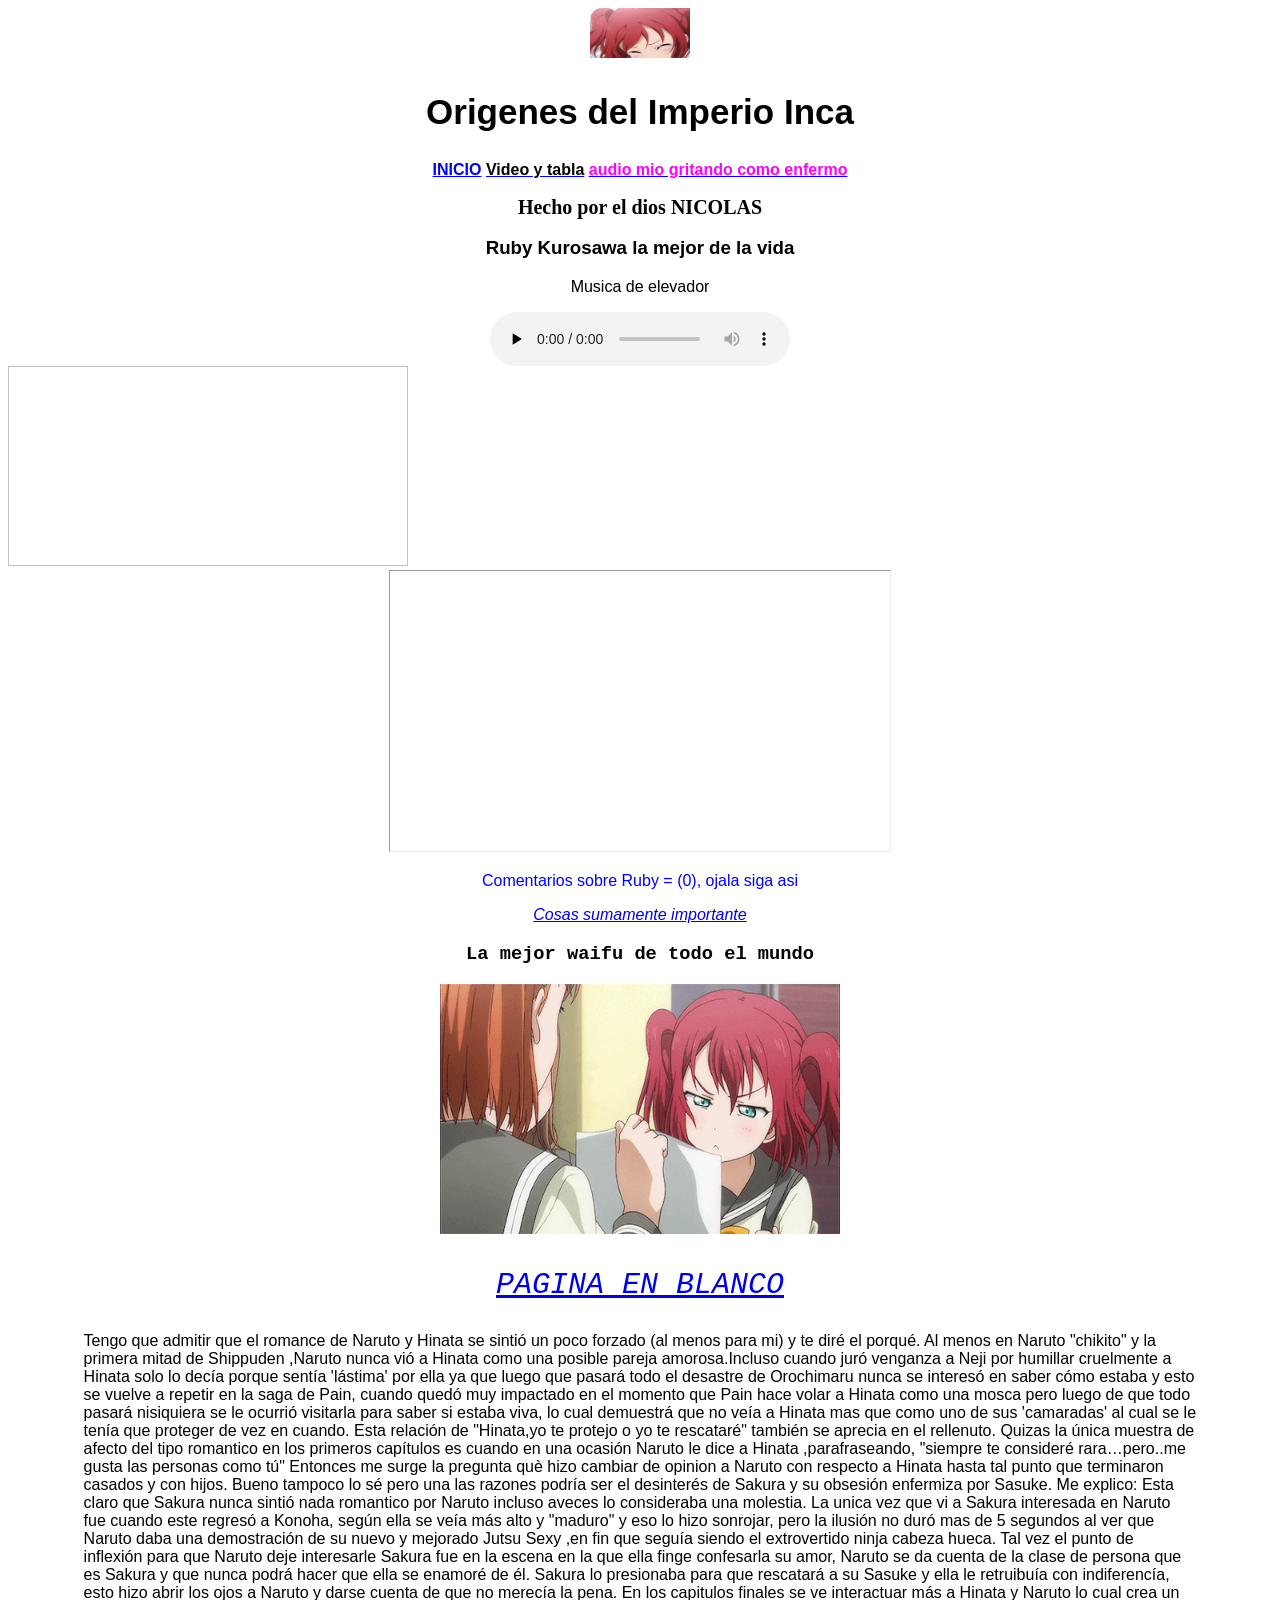
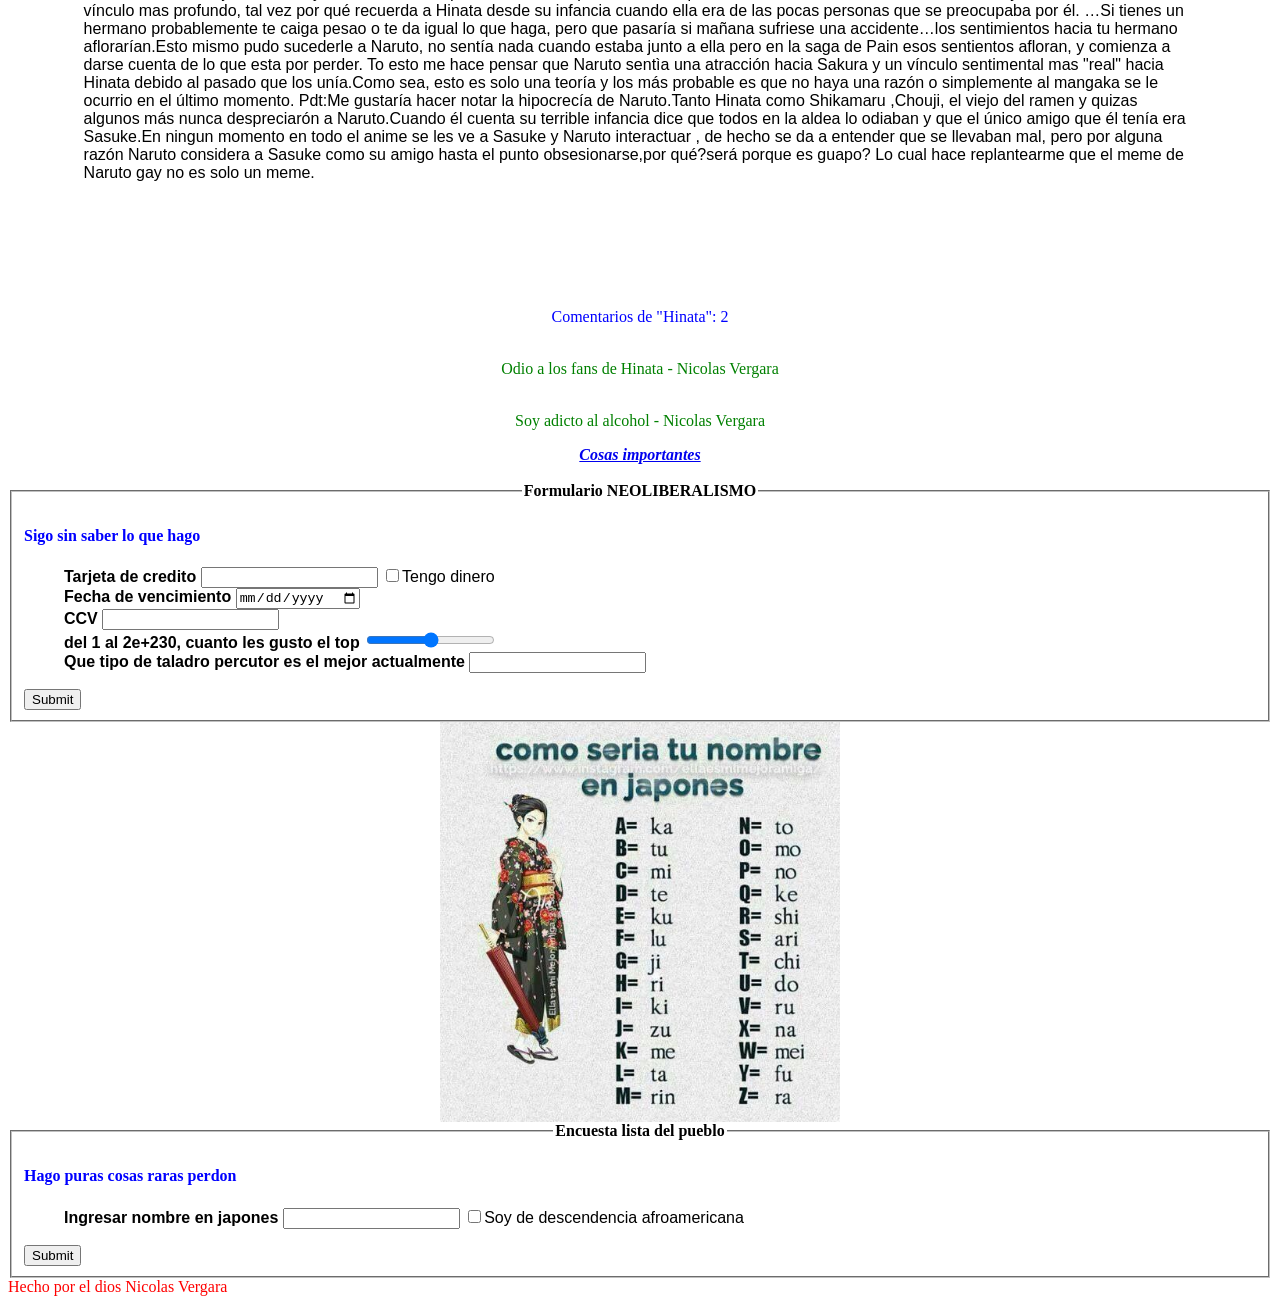
<file: Ejercicios/ejercicios practica html css js/primera act/index.html>
<!DOCTYPE html>

<html lang="es">

<head>
    <meta charset="UTF-8" />
    <title>Generador de roblox </title>
    <meta name="Description" content="Este sitio web es para probar, me gusta el completo" />
    <meta name="Author" content="Nicolas"/>
    <meta name="keywords" content="Mi primer pagina, mi completo italiano, pizza de platano">
    <link rel="stylesheet" href="estilo.css">
</head>
    <body class="alcachofas12">
        <header class="header1">
            <div class="container logo-nav-container">
                <a href="index.html" class="logo"><img src="img/gif1.gif" alt="logo" width="100" height="50"></a>
            </div>
        <h2 class="header222">Origenes del Imperio Inca</h2>
    
        </header>

        <nav class = "navbar">
            <a href="index.html"><b style="color: blue;">INICIO</b></a>
            <a href="pagina1.html"><b style="color: black;">Video y tabla</b></a>
            <a href="pagina2.html"><b style="color:magenta;">audio mio gritando como enfermo</b></a>
        </nav>
        <section style="color: black">
            <h1 style="text-align:center">Hecho por el dios NICOLAS</h1>
            <article class="ruby">
                <h3 style="text-align:center">
                    Ruby Kurosawa la mejor de la vida
                </h3>
                <p style="text-align:center">Musica de elevador</p>
                <audio src="img/elevador.mp3" preload="none" controls class='audioc'></audio>
                <script>
                    var i = 0;
                    var images = []; 
                    var time = 3000;

                    images[0] = 'img/32.jpg'; 
                    images[1] = 'img/a.jpg'; 
                    images[2] = '';

                    function changeImg(){
                        document.slide.src = images[i];

                        if(i < images.length - 1){
                            i++;
                        } else {
                          i = 0;
                        
                        }

                        setTimeout("changeImg()", time);
                            
                        }
                    windows.onload = changeImg;
                </script>
                <img name = "slide" width = "400" height = "200">
                <footer class="pie9">
                    <iframe width="500" height="280" allowfullscreen="" src="https://embed.wattpad.com/story/129305335" ></iframe>


                    <p>Comentarios sobre Ruby = (0), ojala siga asi</p>
                </footer>
                <address style="text-align:center">
                    <a href="https://www.amazon.com/-/es/Sunshine-Kurosawa-Cosplay-Cheongsam-Halloween/dp/B07HRH2DQ5">Cosas sumamente importante</a>
                </address>

            </article>
            <article>
                <header>
                    <H3 class="lenteja2">La mejor waifu de todo el mundo</h3>
                    <img src="img/ruby.gif" height="250" width="400" alt="Hinata" class="lenteja3">
                    <address style="text-align:center; font-size:30px"><br>
                        <a href="pagina3.html">PAGINA EN BLANCO</a>
                    </address>
                </header>
                <p class= "hinata" STYLE="margin: 30px 20mm 10% ">Tengo que admitir que el romance de Naruto y Hinata se sintió un poco forzado (al menos para mi) y te diré el porqué.

                    Al menos en Naruto "chikito" y la primera mitad de Shippuden ,Naruto nunca vió a Hinata como una posible pareja amorosa.Incluso cuando juró venganza a Neji por humillar cruelmente a Hinata solo lo decía porque sentía 'lástima' por ella ya que luego que pasará todo el desastre de Orochimaru nunca se interesó en saber cómo estaba y esto se vuelve a repetir en la saga de Pain, cuando quedó muy impactado en el momento que Pain hace volar a Hinata como una mosca pero luego de que todo pasará nisiquiera se le ocurrió visitarla para saber si estaba viva, lo cual demuestrá que no veía a Hinata mas que como uno de sus 'camaradas' al cual se le tenía que proteger de vez en cuando.
                    
                    Esta relación de "Hinata,yo te protejo o yo te rescataré" también se aprecia en el rellenuto.
                    
                    Quizas la única muestra de afecto del tipo romantico en los primeros capítulos es cuando en una ocasión Naruto le dice a Hinata ,parafraseando, "siempre te consideré rara…pero..me gusta las personas como tú"
                    
                    Entonces me surge la pregunta què hizo cambiar de opinion a Naruto con respecto a Hinata hasta tal punto que terminaron casados y con hijos.
                    
                    Bueno tampoco lo sé pero una las razones podría ser el desinterés de Sakura y su obsesión enfermiza por Sasuke. Me explico: Esta claro que Sakura nunca sintió nada romantico por Naruto incluso aveces lo consideraba una molestia. La unica vez que vi a Sakura interesada en Naruto fue cuando este regresó a Konoha, según ella se veía más alto y "maduro" y eso lo hizo sonrojar, pero la ilusión no duró mas de 5 segundos al ver que Naruto daba una demostración de su nuevo y mejorado Jutsu Sexy ,en fin que seguía siendo el extrovertido ninja cabeza hueca. Tal vez el punto de inflexión para que Naruto deje interesarle Sakura fue en la escena en la que ella finge confesarla su amor, Naruto se da cuenta de la clase de persona que es Sakura y que nunca podrá hacer que ella se enamoré de él. Sakura lo presionaba para que rescatará a su Sasuke y ella le retruibuía con indiferencía, esto hizo abrir los ojos a Naruto y darse cuenta de que no merecía la pena. En los capitulos finales se ve interactuar más a Hinata y Naruto lo cual crea un vínculo mas profundo, tal vez por qué recuerda a Hinata desde su infancia cuando ella era de las pocas personas que se preocupaba por él. …Si tienes un hermano probablemente te caiga pesao o te da igual lo que haga, pero que pasaría si mañana sufriese una accidente…los sentimientos hacia tu hermano aflorarían.Esto mismo pudo sucederle a Naruto, no sentía nada cuando estaba junto a ella pero en la saga de Pain esos sentientos afloran, y comienza a darse cuenta de lo que esta por perder.
                    
                    To esto me hace pensar que Naruto sentìa una atracción hacia Sakura y un vínculo sentimental mas "real" hacia Hinata debido al pasado que los unía.Como sea, esto es solo una teoría y los más probable es que no haya una razón o simplemente al mangaka se le ocurrio en el último momento.
                    
                    Pdt:Me gustaría hacer notar la hipocrecía de Naruto.Tanto Hinata como Shikamaru ,Chouji, el viejo del ramen y quizas algunos más nunca despreciarón a Naruto.Cuando él cuenta su terrible infancia dice que todos en la aldea lo odiaban y que el único amigo que él tenía era Sasuke.En ningun momento en todo el anime se les ve a Sasuke y Naruto interactuar , de hecho se da a entender que se llevaban mal, pero por alguna razón Naruto considera a Sasuke como su amigo hasta el punto obsesionarse,por qué?será porque es guapo? Lo cual hace replantearme que el meme de Naruto gay no es solo un meme.</p>
                <footer class="pie">
                    <p>Comentarios de "Hinata": 2</p>
                    <aside class="pie1">
                        <blockquote><br>
                            Odio a los fans de Hinata - Nicolas Vergara
                        </blockquote>
                        <blockquote><br>
                            Soy adicto al alcohol - Nicolas Vergara
                        </blockquote>
            
                    </aside>
                </footer>
                <address style="text-align:center">
                    <b><a href="https://articulo.mercadolibre.cl/MLC-901366068-1-pieza-halloween-bar-decoracion-muneca-alienigena-inflable-_JM#position=7&search_layout=stack&type=item&tracking_id=636af206-623a-4ec2-a1f4-602ab701a715">Cosas importantes</a> </b>
                </address><br>
            </article>
        </section>  

        <section class="formulario1" style ="color :black">
            <form action="#" method="post">
                <fieldset style="color: blue;">
                    <legend class="porotos1"><b>Formulario NEOLIBERALISMO</b></legend>
                <h4>Sigo sin saber lo que hago</h4>
                <ul>
                    <li>
                        <label for="e"><b>Tarjeta de credito    </b></label>
                        <input type="text" id="e" name="tarjetita">
                        <input type="checkbox" onclick="myFunction()">Tengo dinero
                    </li>
                    <li>
                        <label for="t"><b>Fecha de vencimiento</b></label>
                        <input type="date" id="t" name="fechita">
                    </li>
                    <li>
                        <label for="i"><b>CCV                    </b></label>
                        <input type="text" id="i" name="numerito">
                    </li>
                    <li>
                        <label id="calificacion"><b>del 1 al 2e+230, cuanto les gusto el top</b></label>
                        <input type="range" min="0" max="2e+230">
                    </li>
                    <li>
                        <label for="browser"><b>Que tipo de taladro percutor es el mejor actualmente</b></label>
                        <input list="browsers" name="browser" id="browser">
                        <datalist id="browsers">
                            <option value="Empanada 1"></option>
                            <option value="Coca cola"></option>
                            <option value="Pepsi"></option>
                            <option value="DELIVERY DE EMPANADAS | Audio Whatsapp"></option>
                            <option value="Convertidor de Youtube"></option>
                            <option value="LAVADORA MIDEA CARGA SUPERIOR MLS-090GE04N 9KG GRIS"></option>
                            <option value="Gatos feos"></option>
                            <option value="Como eliminar cuenta de facebook 2021"></option>
                            <option value="Tablet iPad MUQW2CI/A 7,9 Pulgadas
                            "></option>

                        </datalist>
                    </li>
                </ul>
                <input type="submit">
            </fieldset>
            </form>
            </section>
        <img src="img/aa.jpg" width="400" height="400" alt="japone" class="imga">
        <section class="FORMULARIO2" style ="color :blue">
            <form action="#" method="post">
                <fieldset>
                    <legend class="porotos1"><b>Encuesta lista del pueblo</b></legend>
                <h4>Hago puras cosas raras perdon</h4>
                <ul>
                    <li>
                        <label for="ingresar"><b>Ingresar nombre en japones  </b></label>
                        <input type="text" id="ingresar" name="nombre">
                        <input type="checkbox" onclick="myFunction()">Soy de descendencia afroamericana
                    </li>
                </ul>
                <input type="submit">
            </fieldset>
            </form>
            </section>
        <footer>
            Hecho por el dios Nicolas Vergara
             
        </footer>

</body>        
</html>
</file>
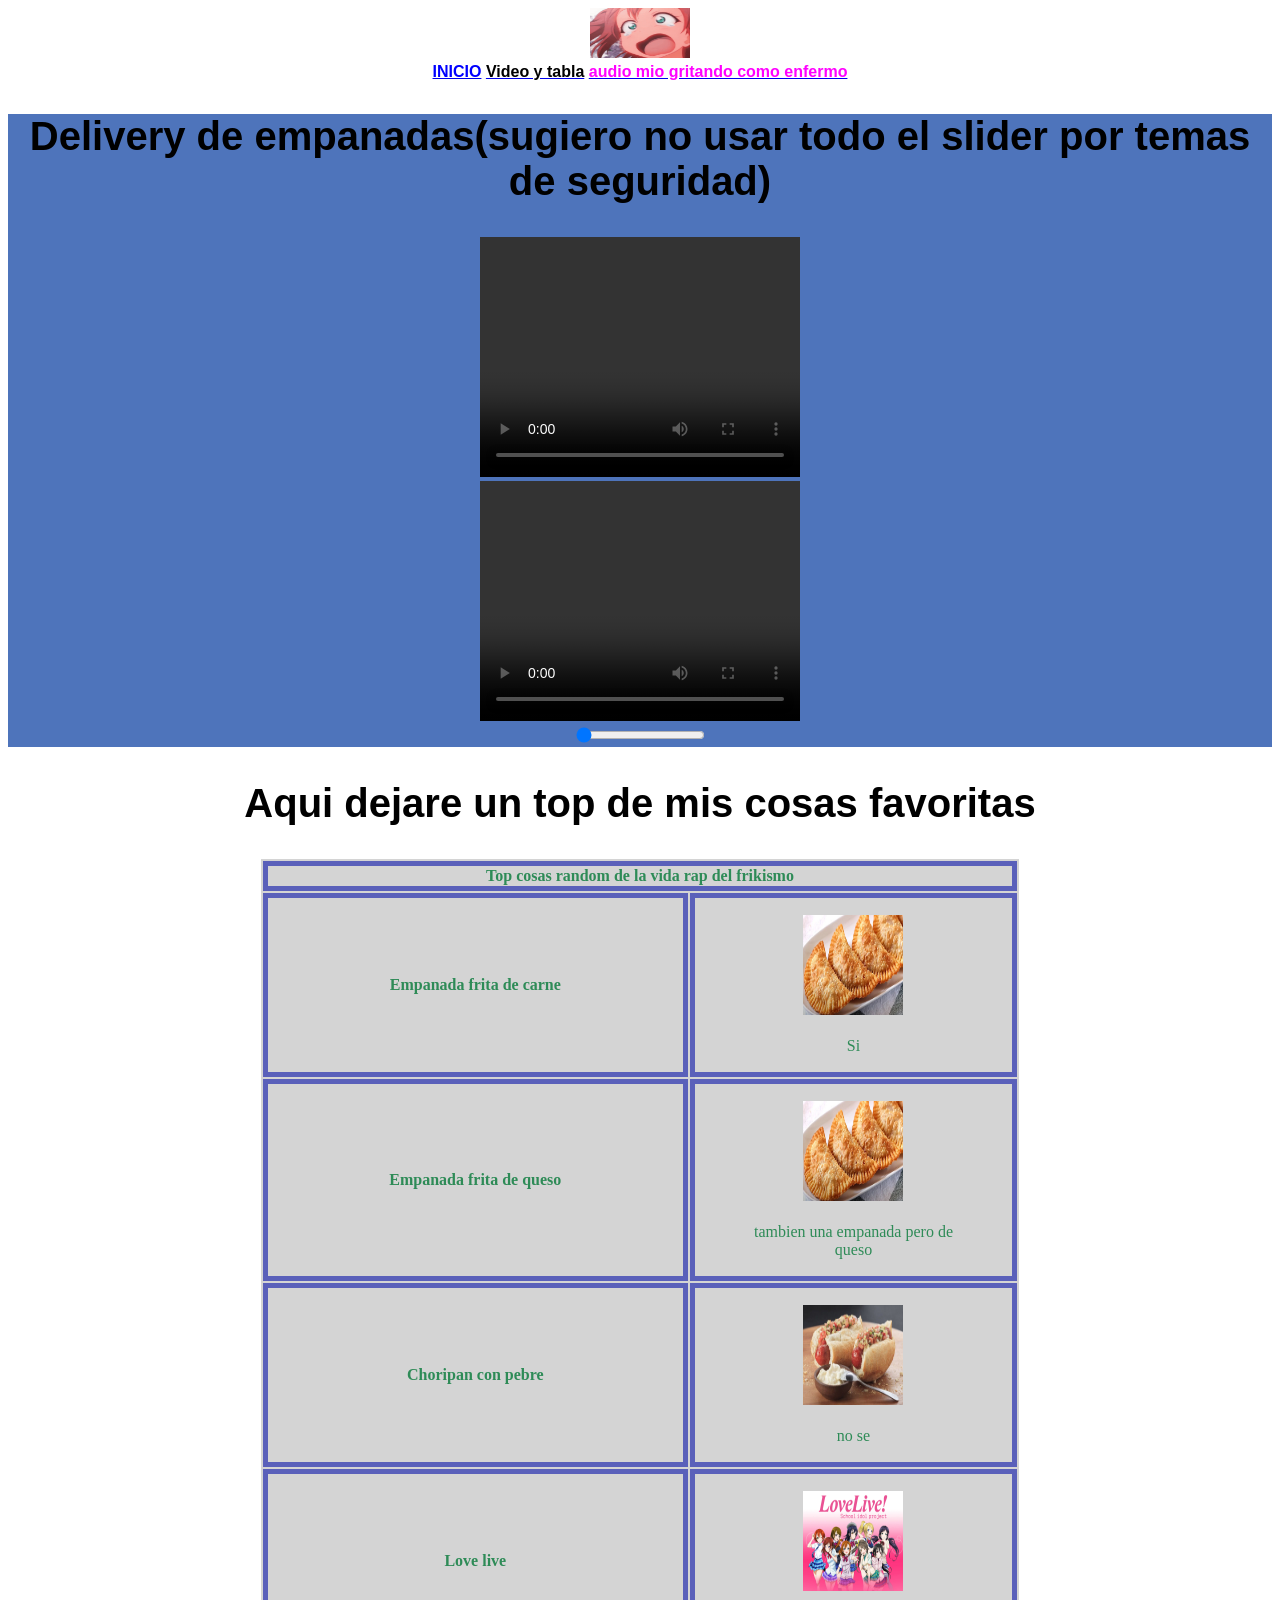
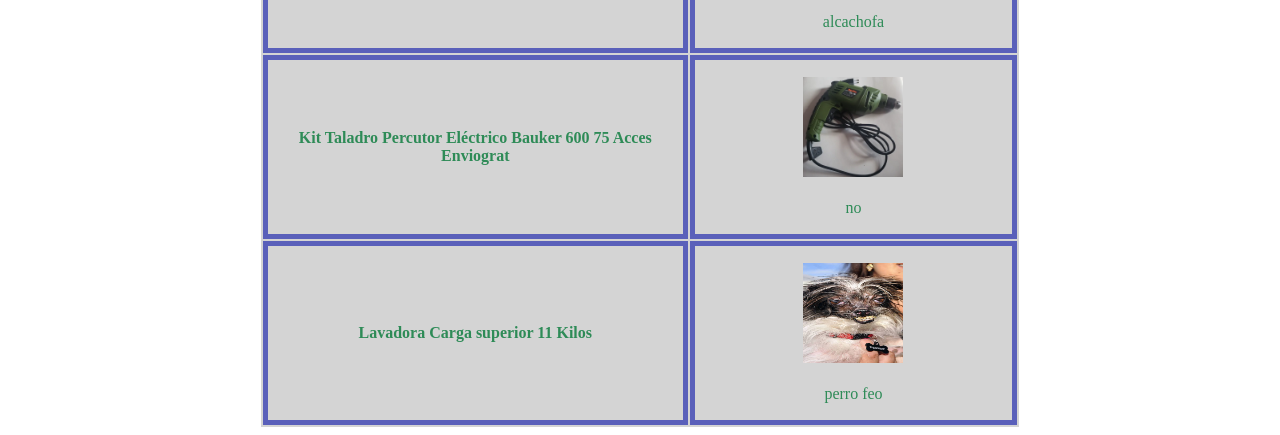
<file: Ejercicios/ejercicios practica html css js/primera act/pagina1.html>
<!DOCTYPE html>
<html lang="es">
<head>
    <meta charset="UTF-8">
    <meta http-equiv="X-UA-Compatible" content="IE=edge">
    <meta name="viewport" content="width=device-width, initial-scale=1.0">
    <link rel="stylesheet" href="estilo.css">
    <title>asddddddddddddddddddddddddddddddddddddddd</title>
</head>
<body>
    <header class="header1">
        <div class="container logo-nav-container">
            <a href="index.html" class="logo"><img src="img/gif1.gif" alt="logo" width="100" height="50"></a>
            <nav class = "navbar">
                <a href="index.html"><b style="color: blue;">INICIO</b></a>
                <a href="pagina1.html"><b style="color: black;">Video y tabla</b></a>
                <a href="pagina2.html"><b style="color:magenta;">audio mio gritando como enfermo</b></a>
            </nav>
        </div>
    </header>

    <section class="choclo">
        <h2 style="color: black">Delivery de empanadas(sugiero no usar todo el slider por temas de seguridad)</h2>
        <div id="video">
            <video width="320" height="240" controls id="video3">
                <source src="img/choclo.mp4" type="video/mp4">
            </video>
        </div>
        <div id="video5">
            <video width="320" height="240" controls id="video4">
                <source src="img/sanwinesa.mp4" type="video/mp4">
            </video>

        </div>
                <input type="range" min="1" max="7000" step="1" value="0" onchange="document.getElementById('video').width = this.value;"/>
            </section>
    <section class = "tabla">
        <h2 style="color: black;">Aqui dejare un top de mis cosas favoritas</h2>
    
        <table>
            <tr>            
                <td colspan="2" rowspan="1"> <b> Top cosas random de la vida rap del frikismo </b></td>
            </tr>
            <tr> 
                <th>Empanada frita de carne</th>
                <td><figure>
                    <img src="img/empanada1.jpg" height="100" width="100">
                    <figcaption><br>Si </figcaption>
                </figure></td>
            </tr>
            
            <tr>
                <th>Empanada frita de queso</th>
                <td><figure>
                    <img src="img/empanada1.jpg" height="100" width="100" alt="empabnadafrita">
                    <figcaption><br>tambien una empanada pero de queso</figcaption>
                </figure></td>
            </tr>
            <tr>
                <th>Choripan con pebre</th>
                <td><figure>
                    <img src="img/choripa.jpg" height="100" width="100">
                    <figcaption><br>no se</figcaption>
                </figure></td>
            </tr>
            <tr>
                <th>Love live</th>
                <td><figure>
                    <img src="img/love_live.jpg" height="100" width="100">
                    <figcaption><br>alcachofa</figcaption>
                </figure></td>
            </tr>
            <tr>
                <th>Kit Taladro Percutor Eléctrico Bauker 600 75 Acces Enviograt</th>
                <td><figure>
                    <img src="img/taladro.webp" height="100" width="100">
                    <figcaption><br>no</figcaption>
                </figure></td>
            </tr>
            <tr>
                <th>Lavadora Carga superior 11 Kilos
                </th>
                <td><figure>
                    <img src="img/a.jpg" height="100" width="100">
                    <figcaption><br>perro feo</figcaption>
                </figure></td>
            </tr>





        </table>

    </section>
</file>
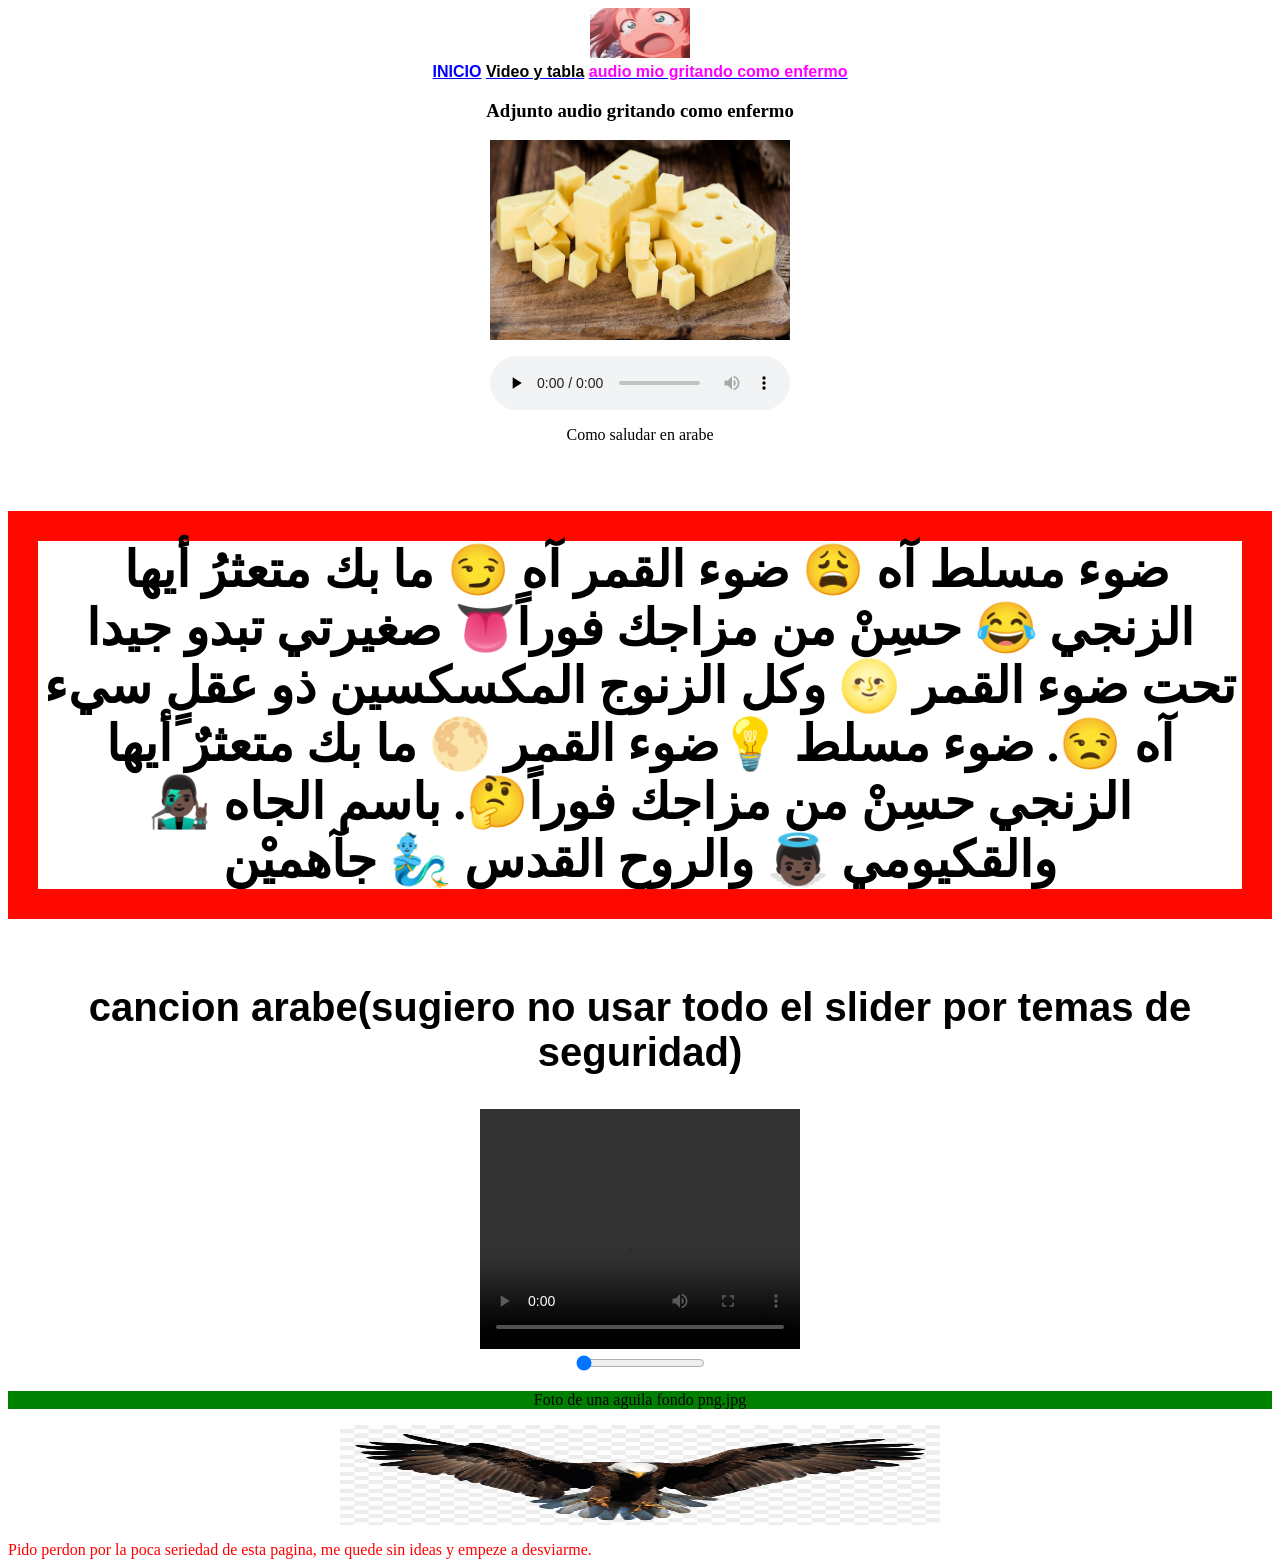
<file: Ejercicios/ejercicios practica html css js/primera act/pagina2.html>
<!DOCTYPE html>
<html lang="es">
<head>
    <meta charset="UTF-8">
    <meta http-equiv="X-UA-Compatible" content="IE=edge">
    <meta name="viewport" content="width=device-width, initial-scale=1.0">
    <link rel="stylesheet" href="estilo.css">
    <title>أيهاأيهاأيهاأيهاأيهاأيها</title>
</head>
<body>
    <header class="header1">
        <div class="container logo-nav-container">
            <a href="index.html" class="logo"><img src="img/gif1.gif" alt="logo" width="100" height="50"></a>
        </div>
                <nav class="navbar">
                    <a href="index.html"><b style="color: blue;">INICIO</b></a>
                    <a href="pagina1.html"><b style="color: black;">Video y tabla</b></a>
                    <a href="pagina2.html"><b style="color:magenta;">audio mio gritando como enfermo</b></a>
                </nav>
    
        
    </header>


    <h3 class=" lentejas1">Adjunto audio gritando como enfermo</h3>
    <p><img src="img/queso.jpeg" width=300 height=200 alt="foto" style="margin: 0 auto; display: block;"></p>
    
    <audio src="img/despierta.ogg" preload="none" controls class='audioc'></audio>
    <p style="text-align:center;">Como saludar en arabe</p>
    <h4 class="posto">‎ ضوء مسلط آه 😩 ضوء القمر آه 😏 ما بك متعثرُ أيها الزنجي 😂 حسِنْ من مزاجك فوراً👅 صغيرتي تبدو جيدا تحت ضوء القمر 🌝 وكل الزنوج المكسكسين ذو عقلٍ سيء آه 😒. ضوء مسلط 💡ضوء القمر 🌕 ما بك متعثرٌ أيها الزنجي حسِنْ من مزاجك فوراً🤔.

        باسم
        
        الجاه 👨🏿‍🎤
        
        والقكيومي 👼🏿
        
        والروح القدس 🧞‍♂️
        
        جآهميْن </h4>
        <section class="choclo1" style ="color :black">
            <h2>cancion arabe(sugiero no usar todo el slider por temas de seguridad)</h2>
            <div id="video1">
                <video width="320" height="240" controls id="video">
                    <source src="img/arab.mp4" type="video/mp4">
                </video>
            </div>
                    <input type="range" min="1" max="7000" step="1" value="0" onchange="document.getElementById('video').width = this.value;"/>
                    <p style="background-color: green;">Foto de una aguila fondo png.jpg </p>
                    <p><img src="img/32.jpg" width=600 height=100 alt="si" style="margin: 0 auto; display: block;;"></p>
                </section>
                <footer> Pido perdon por la poca seriedad de esta pagina, me quede sin ideas y empeze a desviarme.</footer>
</body>
</html>
</file>
<file: Ejercicios/ejercicios practica html css js/primera act/estilo.css>
h2 { font-size: 40px; font-family: sans-serif;}
h1 { font-size: 20px;}
body{ background-image: url(https://images.unsplash.com/photo-1528731708534-816fe59f90cb?ixid=MnwxMjA3fDB8MHxwaG90by1wYWdlfHx8fGVufDB8fHx8&ixlib=rb-1.2.1&auto=format&fit=crop&w=1050&q=80)}
.pie {color: blue;text-align: center}
.tabla table th,td{
    text-align: center;
    border: rgba(9, 20, 170, 0.596) 5px solid;
}
.pie1 {color: green;}
.choclo{
    text-align: center;
    font-style: sans-serif;
    background-color:#4e74bb;
    
}
.header1{text-align: center;}
.choclo1{
    text-align: center;
    font-style: sans-serif;
    
}
iframe{
    border-width: 1px;
    
    
}
section{
    color: seagreen
}
.tabla h2{
    text-align: center;
    font-family: 'Segoe UI', Tahoma, Geneva, Verdana, sans-serif;
}
.tabla table{
    width: 60%;
}
.tabla td:hover{
    background-color:rgb(20, 152, 161, 0.452);

}
.tabla th:hover{
    background-color:rgba(20, 152, 161, 0.452);
    color:red;
}
.ruby2{text-align: center;
    font-style: sans-serif;}
.ruby{font-family:'Segoe UI', Tahoma, Geneva, Verdana, sans-serif   }
table{ 
    background-color: rgba(182, 182, 182, 0.589); margin: 0 auto; display: table
}
.pie9{color:blue}
.formulario1 ul{
    list-style: none;
    font-family: 'Segoe UI', Tahoma, Geneva, Verdana, sans-serif;
    color: black;
}
.posto {
    text-align: center;
    border: 30px solid rgb(255, 8, 0);
    font-size: 50px;
  }
  
footer {color: red}
header {font-family: 'Courier New', Courier, monospace;}
p {margin : 10; margin-bottom : 10; margin-top : 20; margin-left : 50; margin-right :10}
li {text-align: left;}
.porotos{color: white ;background-color : black ;text-align: center}
.porotos1{color: black ;text-align: center}
.navbar{text-align: center ;font-family: 'Segoe UI', Tahoma, Geneva, Verdana, sans-serif;}

.header222{text-align: center;font-size:35px}
.audioc {
    background-color: transparent;
    justify-content: center;
    align-items: center;
    margin: 0 auto;
    display: block
  }
.lentejas1{text-align: center;}
.lenteja2{text-align: center;}
.lenteja3{
    display: block;
    margin-left: auto;
    margin-right: auto;
    
  }
.hinata{font-family: 'Segoe UI', Tahoma, Geneva, Verdana, sans-serif;}
.pie9{text-align: center;}
.imga{
    display: block;
    margin-left: auto;
    margin-right: auto;
    
  }
.FORMULARIO2 ul{
    list-style: none;
    font-family: 'Segoe UI', Tahoma, Geneva, Verdana, sans-serif;
    color: black;
}
</file>
